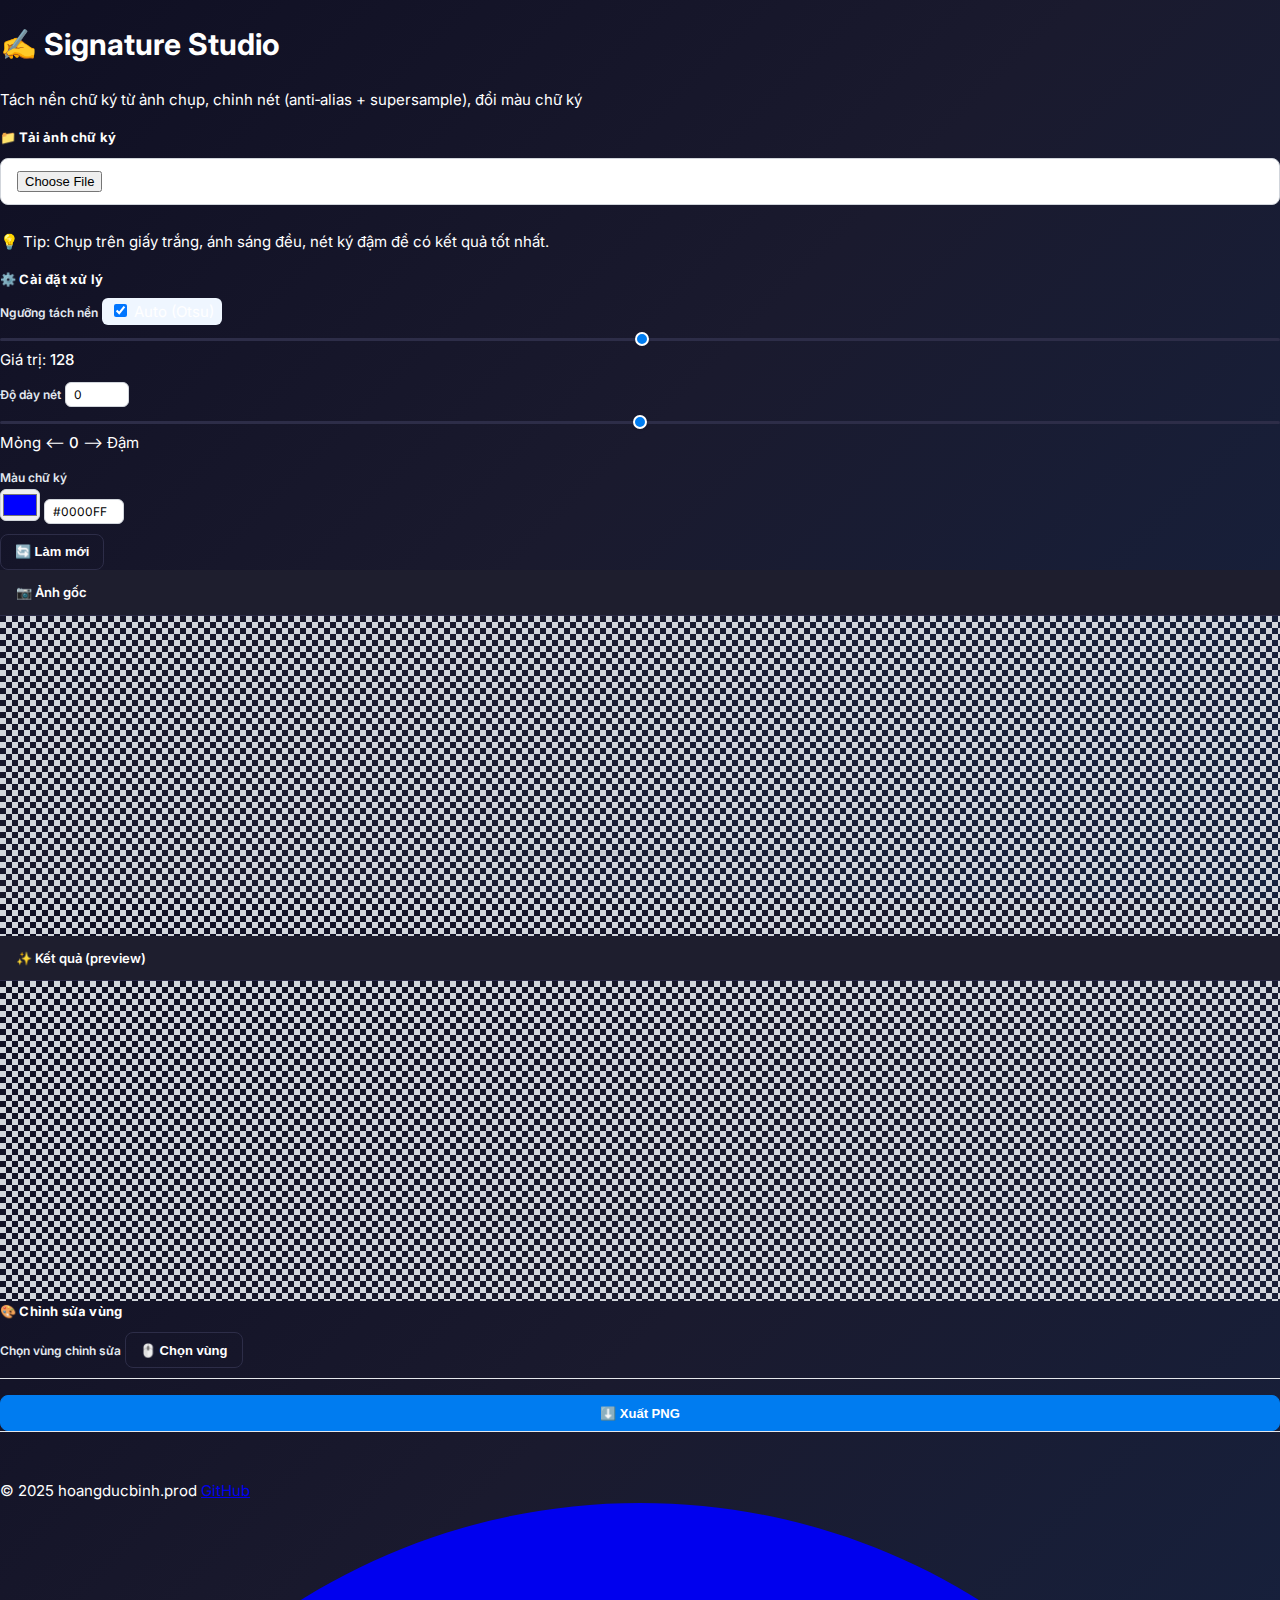
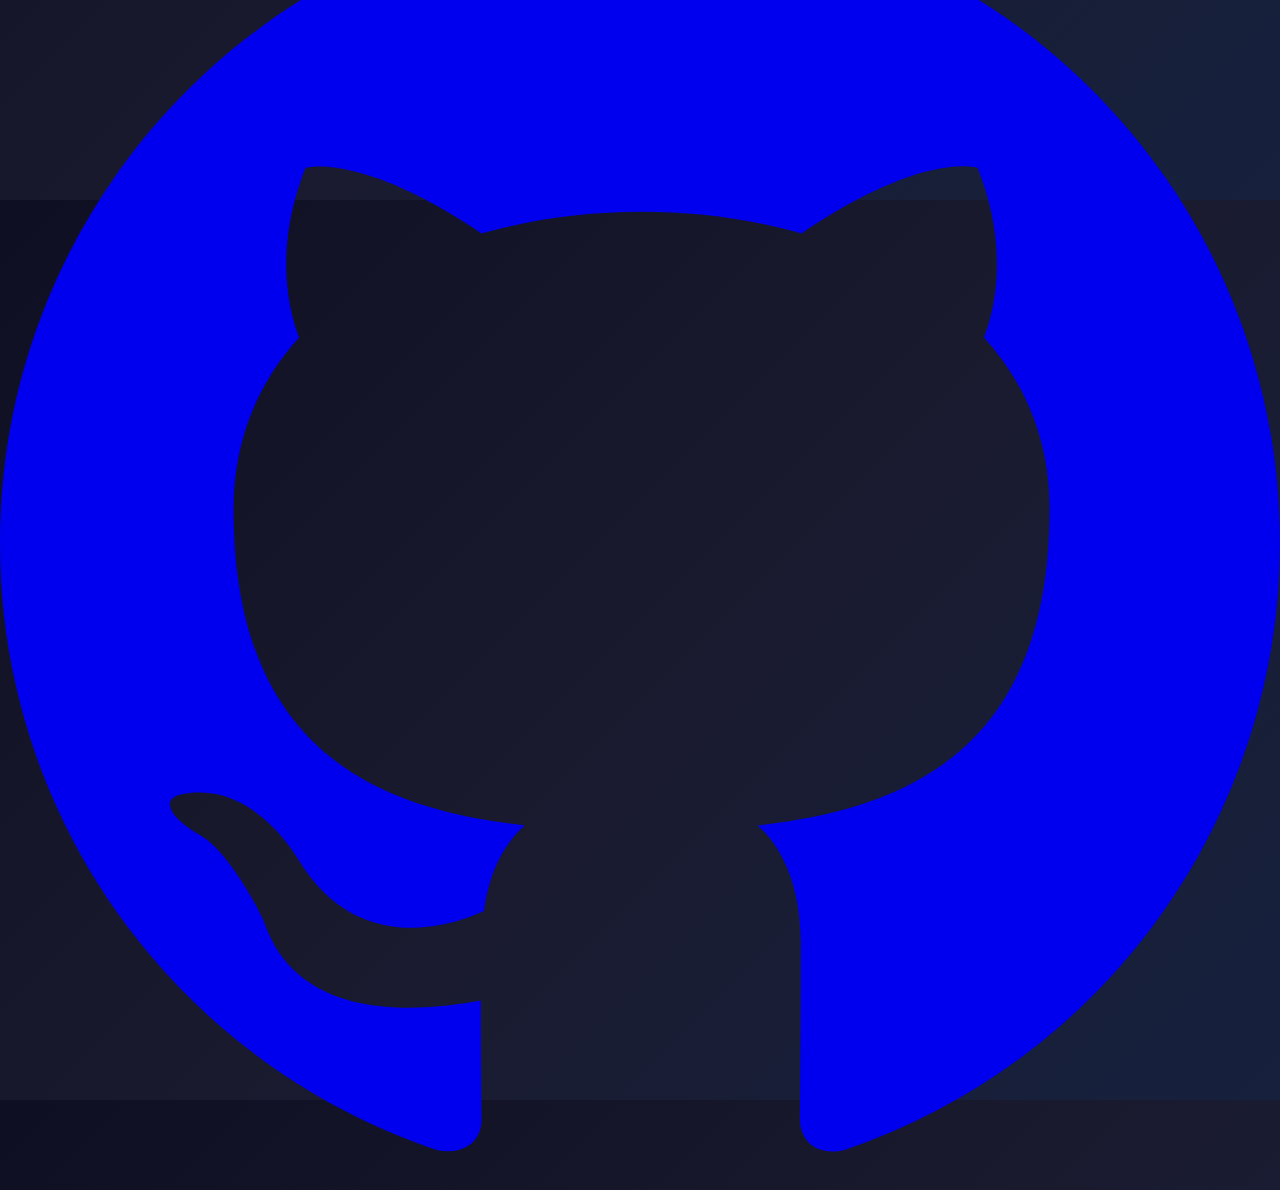
<file: src/index.html>
<!doctype html>
<html lang="vi">
<head>
  <meta charset="utf-8" />
  <meta name="viewport" content="width=device-width, initial-scale=1" />
  <title>Signature Studio — Tách nền & chỉnh màu nét ký</title>
  <meta name="description" content="Công cụ tách nền & chỉnh sửa chữ ký online miễn phí. Tách nền chữ ký từ ảnh chụp, chỉnh nét và đổi màu chữ ký." />
  <meta name="keywords" content="signature studio, tách nền chữ ký, chỉnh sửa chữ ký, công cụ chữ ký online, signature editor" />
  <meta name="author" content="hoangducbinh.prod" />
  
  <!-- Open Graph tags for social media -->
  <meta property="og:title" content="Signature Studio — Tách nền & chỉnh màu nét ký" />
  <meta property="og:description" content="Công cụ tách nền & chỉnh sửa chữ ký online miễn phí" />
  <meta property="og:type" content="website" />
  <!-- Thay thế URL dưới đây bằng URL GitHub Page của bạn -->
  <meta property="og:url" content="https://hoangducbinh.github.io/signature-studio/src/index.html" />

  <link rel="preconnect" href="https://fonts.googleapis.com">
  <link rel="preconnect" href="https://fonts.gstatic.com" crossorigin>
  <link href="https://fonts.googleapis.com/css2?family=Inter:wght@400;500;600;700&family=Roboto:wght@400;500;700&display=swap" rel="stylesheet">
  <link rel="stylesheet" href="./styles.css" />
</head>
<body class="body-bg">
  <header class="max-w-full mx-auto px-8 py-8">
    <div class="text-center mb-8">
      <h1 class="text-3xl font-bold text-gray-900 mb-3">
        <span style="color: #3b82f6;">✍️</span> Signature Studio
      </h1>
      <p class="text-gray-600 text-lg max-w-3xl mx-auto leading-relaxed">
        Tách nền chữ ký từ ảnh chụp, chỉnh nét (anti‑alias + supersample), đổi màu chữ ký
      </p>
    </div>
  </header>

  <main class="max-w-full mx-auto px-8 pb-24">
    <section class="grid lg:grid-cols-5 gap-8 items-start">
      <div class="lg:col-span-1 space-y-6">
        <div class="control-group">
          <h3 class="subsection-title">📁 Tải ảnh chữ ký</h3>
          <div class="input-group">
            <input id="fileInput" type="file" accept="image/*" style="width: 100%; padding: 0.75rem 1rem; border: 1px solid #d1d5db; border-radius: 0.5rem; background-color: white; transition: border-color 0.2s ease;" />
            <p class="tooltip">💡 Tip: Chụp trên giấy trắng, ánh sáng đều, nét ký đậm để có kết quả tốt nhất.</p>
          </div>
        </div>

        <div class="control-group">
          <h3 class="subsection-title">⚙️ Cài đặt xử lý</h3>
          <div class="input-group">
            <div>
              <div class="flex items-center justify-between mb-2">
                <label class="label">Ngưỡng tách nền</label>
                <label class="inline-flex items-center gap-2 text-xs" style="background-color: #eff6ff; padding: 0.25rem 0.5rem; border-radius: 0.375rem;">
                  <input id="autoOtsu" type="checkbox" class="mr-1" checked /> Auto (Otsu)
                </label>
              </div>
              <input id="thresh" type="range" min="0" max="255" value="128" style="width: 100%;" />
              <div class="text-xs text-gray-500 mt-1">Giá trị: <span id="threshVal" style="font-weight: 500;">128</span></div>
            </div>

            <div>
              <div class="flex items-center justify-between mb-2">
                <label class="label">Độ dày nét</label>
                <input id="strokeNum" type="number" value="0" min="-5" max="5" step="0.5" style="width: 4rem; padding: 0.25rem 0.5rem; font-size: 0.75rem; border: 1px solid #d1d5db; border-radius: 0.375rem;" />
              </div>
              <input id="stroke" type="range" min="-5" max="5" value="0" step="0.5" style="width: 100%;" />
              <div class="text-xs text-gray-500 mt-1">Mỏng ⟵ <span id="strokeVal" style="font-weight: 500;">0</span> ⟶ Đậm</div>
            </div>

            <div>
              <div class="flex items-center justify-between mb-2">
                <label class="label">Màu chữ ký</label>
                <div class="flex items-center gap-2">
                  <input id="color" type="color" value="#0000FF" style="width: 2.5rem; height: 2rem; border: 1px solid #d1d5db; border-radius: 0.375rem; padding: 0; cursor: pointer;" />
                  <input id="colorHex" type="text" value="#0000FF" placeholder="#000000" style="width: 5rem; padding: 0.25rem 0.5rem; font-size: 0.75rem; border: 1px solid #d1d5db; border-radius: 0.375rem;" maxlength="7" />
                </div>
              </div>
            </div>
            <div class="flex gap-3 pt-4">
              <button id="processBtn" class="btn btn-primary hidden" style="flex: 1;">🎯 Tách nền</button>
              <button id="resetBtn" class="btn btn-secondary">🔄 Làm mới</button>
              <button id="resetAllBtn" class="btn btn-secondary hidden">🔄 Reset thay đổi</button>
            </div>
          </div>
        </div>
      </div>

      <div class="lg:col-span-3 grid md:grid-cols-2 gap-6">
        <div class="canvas-container">
          <div class="canvas-header">📷 Ảnh gốc</div>
          <div class="canvas-body">
            <canvas id="origCanvas" style="max-width: 100%; max-height: 100%; object-fit: contain;"></canvas>
          </div>
        </div>
        <div class="canvas-container">
          <div class="canvas-header">✨ Kết quả (preview)</div>
          <div class="canvas-body">
            <canvas id="outCanvas" style="max-width: 100%; max-height: 100%; object-fit: contain;"></canvas>
          </div>
        </div>
      </div>

      <div class="lg:col-span-1 space-y-6">
        <div class="control-group">
          <h3 class="subsection-title">🎨 Chỉnh sửa vùng</h3>
          <div class="input-group">
            <div>
              <div class="flex items-center justify-between mb-3">
                <label class="label">Chọn vùng chỉnh sửa</label>
                <button id="selectModeBtn" class="btn btn-secondary text-xs">🖱️ Chọn vùng</button>
              </div>
              <div id="selectionTools" class="space-y-3 hidden">
                <div class="flex gap-2">
                  <button id="rectSelectBtn" class="btn btn-secondary text-xs" style="flex: 1;">📐 Hình chữ nhật</button>
                  <button id="brushSelectBtn" class="btn btn-secondary text-xs" style="flex: 1;">🖌️ Cọ vẽ</button>
                </div>
                <div class="flex gap-3 items-center">
                  <label class="text-xs text-gray-600">Kích thước cọ:</label>
                  <input id="brushSize" type="range" min="5" max="50" value="15" style="flex: 1;" />
                  <span class="text-xs text-gray-500" style="width: 3rem; text-align: center; font-weight: 500;"><span id="brushSizeVal">15</span>px</span>
                </div>
              </div>
            </div>
            
            <div id="regionControls" class="space-y-3 hidden">
              <div style="padding: 0.75rem; background-color: #eff6ff; border-radius: 0.5rem; border: 1px solid #bfdbfe;">
                <div class="flex items-center justify-between mb-2">
                  <label class="label">Màu vùng chọn (#0000FF)</label>
                  <div class="flex items-center gap-2">
                    <input id="regionColor" type="color" value="#0000FF" style="width: 2rem; height: 1.5rem; border: 1px solid #d1d5db; border-radius: 0.375rem; padding: 0; cursor: pointer;" />
                    <input id="regionColorHex" type="text" value="#0000FF" placeholder="#000000" style="width: 4rem; padding: 0.25rem 0.5rem; font-size: 0.75rem; border: 1px solid #d1d5db; border-radius: 0.375rem;" maxlength="7" />
                  </div>
                </div>
                <div class="flex items-center justify-between">
                  <label class="label">Độ dày vùng chọn</label>
                  <input id="regionStroke" type="number" value="0" min="-3" max="3" step="0.5" style="width: 4rem; padding: 0.25rem 0.5rem; font-size: 0.75rem; border: 1px solid #d1d5db; border-radius: 0.375rem;" />
                </div>
                <div class="flex gap-2 mt-3">
                  <button id="applyRegionBtn" class="btn btn-primary text-xs" style="flex: 1;">✅ Áp dụng</button>
                  <button id="clearRegionBtn" class="btn btn-secondary text-xs hidden" style="flex: 1;">❌ Xóa vùng</button>
                </div>
                <div class="flex gap-2 mt-2">
                  <button id="resetRegionBtn" class="btn btn-secondary text-xs" style="flex: 1;">🔄 Reset vùng</button>
                </div>
              </div>
            </div>
            
            <div style="padding-top: 1rem; border-top: 1px solid #e5e7eb;">
              <button id="exportBtn" class="btn btn-primary" style="width: 100%;">⬇️ Xuất PNG</button>
            </div>
          </div>
        </div>
      </div>
    </section>
  </main>

  <footer class="max-w-full mx-auto px-8 py-8 text-center">
    <div style="border-top: 1px solid #e5e7eb; padding-top: 2rem;">
      <p class="text-sm text-gray-500">
        © 2025 hoangducbinh.prod 
        <a href="https://github.com/hoangducbinh/signature-studio/src/index.html" 
           class="text-blue-600 hover:text-blue-800 ml-2" 
           target="_blank" 
           rel="noopener noreferrer">
          <span>GitHub</span>
          <svg class="inline-block ml-1 w-4 h-4" fill="currentColor" viewBox="0 0 24 24">
            <path d="M12 0C5.37 0 0 5.37 0 12c0 5.31 3.435 9.795 8.205 11.385.6.105.825-.255.825-.57 0-.285-.015-1.23-.015-2.235-3.015.555-3.795-.735-4.035-1.41-.135-.345-.72-1.41-1.23-1.695-.42-.225-1.02-.78-.015-.795.945-.015 1.62.87 1.845 1.23 1.08 1.815 2.805 1.305 3.495.99.105-.78.42-1.305.765-1.605-2.67-.3-5.46-1.335-5.46-5.925 0-1.305.465-2.385 1.23-3.225-.12-.3-.54-1.53.12-3.18 0 0 1.005-.315 3.3 1.23.96-.27 1.98-.405 3-.405s2.04.135 3 .405c2.295-1.56 3.3-1.23 3.3-1.23.66 1.65.24 2.88.12 3.18.765.84 1.23 1.905 1.23 3.225 0 4.605-2.805 5.625-5.475 5.925.435.375.81 1.095.81 2.22 0 1.605-.015 2.895-.015 3.3 0 .315.225.69.825.57A12.02 12.02 0 0024 12c0-6.63-5.37-12-12-12z"/>
          </svg>
        </a>
      </p>
    </div>
  </footer>

  <div id="loadingModal" class="modal hidden">
    <div class="modal-content">
      <div class="loader"></div>
      <p class="loading-text">Đang xử lý ảnh...</p>
    </div>
  </div>

<script src="./script.js"></script>
</body>
</html>
</file>
<file: src/styles.css>
/* ===== Base ===== */
:root{
  --bg: linear-gradient(135deg, #0f0f23 0%, #1a1a2e 50%, #16213e 100%);
  --card: linear-gradient(-20deg, #1e1e2e 0%, #252545 100%);
  --card-preview: #ffffff;
  --ink: #ffffff;
  --muted: #8b8ba7;
  --line: #2d2d48;
  --primary: #007CF0;
  --primary-hover: #0066CC;
  --radius: 12px;
  --radius-sm: 8px;
  --shadow: 0 4px 20px rgba(0, 0, 0, 0.15), 0 1px 3px rgba(0, 0, 0, 0.1);
}

*,
*::before,
*::after { box-sizing: border-box; }
html,body{ height:100%; }
body{
  margin:0;
  font-family:'Inter',system-ui,-apple-system,'Segoe UI',Roboto,Arial,'Noto Sans',sans-serif;
  font-size:15px; line-height:1.6;
  background:var(--bg); color:var(--ink);
  -webkit-font-smoothing:antialiased; text-rendering:optimizeLegibility;
}

/* ===== Layout ===== */
.container{ max-width:1180px; padding:0 20px; margin:0 auto; }
.header{ padding:20px 0 10px; }
.main{ padding:6px 0 20px; }
.footer{ padding:16px 0 24px; text-align:center; }

.brand{ display:flex; align-items:center; gap:12px; }
.logo{
  width:36px; height:36px; display:grid; place-items:center;
  border:1px solid var(--line); border-radius:10px; color:var(--primary); background:linear-gradient(135deg, #1e1e2e 0%, #252545 100%);
}
.brand-text .app-title{ margin:0; font-weight:700; letter-spacing:-0.3px; font-size:20px; }
.brand-text .app-tagline{ margin:2px 0 0; color:var(--muted); font-size:13px; }

.layout{ display:grid; grid-template-columns: 260px 1fr; gap:20px; align-items:start; }
@media (max-width: 960px){
  .layout{ grid-template-columns:1fr; }
}

/* ===== Sidebar / Nav ===== */
.sidebar{ display:flex; flex-direction:column; gap:12px; position:sticky; top:12px; }
.nav-group{ display:flex; flex-direction:column; gap:4px; padding:6px; border:1px solid var(--line); background:var(--card); border-radius:var(--radius); box-shadow:var(--shadow); }
.nav-btn{
  display:flex; align-items:center; gap:8px;
  appearance:none; border:0; background:transparent; cursor:pointer;
  padding:8px 10px; border-radius:8px; color:var(--ink); font-weight:600;
}
.nav-btn .nav-dot{ width:6px; height:6px; border-radius:999px; background:#4a4a6a; }
.nav-btn:hover{ background:rgba(0, 124, 240, 0.1); }
.nav-btn.active{ background:var(--primary); color:#ffffff; }
.nav-btn.active .nav-dot{ background:#ffffff; }

.panel-group{ display:flex; flex-direction:column; gap:12px; }
.card{
  background:var(--card); border:1px solid var(--line); border-radius:var(--radius); box-shadow:var(--shadow);
  padding:14px;
}
.card-preview{
  background:var(--card-preview); border:1px solid var(--line); border-radius:var(--radius); box-shadow:var(--shadow);
  padding:16px;
}
.subsection-title{ margin:0 0 10px; font-size:13px; font-weight:700; letter-spacing:.2px; }

.input-group{ display:flex; flex-direction:column; gap:10px; }
.file-label{ font-size:13px; color:var(--muted); }
.hint{ font-size:10.5px; color:var(--muted); background:#1a1a2e; border:1px solid var(--line); padding:6px 8px; border-radius:8px; }

/* inputs */
input, select, textarea{ font-family:inherit; }
input[type="file"]{
  width:100%; padding:12px 14px; border-radius:8px; border:1.5px dashed var(--line);
  background:#1a1a2e; font-size:13px; cursor:pointer; color:var(--ink);
}
input[type="file"]:hover{ border-color:var(--primary); background:#1e1e2e; }
input[type="number"].number{
  width:60px; padding:4px 6px; font-size:12px; border:1px solid var(--line); border-radius:6px;
  background:#1a1a2e; color:var(--ink);
}
input[type="range"]{
  width:100%; margin:6px 0 4px; appearance:none; height:3px; border-radius:2px; background:#2d2d48; outline:none;
}
input[type="range"]::-webkit-slider-thumb{
  -webkit-appearance:none; appearance:none; width:14px; height:14px; border-radius:50%; background:var(--primary); border:2px solid #fff; box-shadow:0 1px 2px rgba(0,0,0,.15); cursor:pointer;
}
input[type="range"]::-moz-range-thumb{
  width:14px; height:14px; border-radius:50%; background:var(--primary); border:2px solid #fff; box-shadow:0 1px 2px rgba(0,0,0,.15); cursor:pointer;
}
.color-stack{ display:flex; align-items:center; gap:8px; }
input.color{ width:36px; height:28px; padding:0; border:1px solid var(--line); border-radius:6px; background:#1a1a2e; }
input.hex{ width:80px; padding:4px 6px; font-size:12px; border:1px solid var(--line); border-radius:6px; background:#1a1a2e; color:var(--ink); }

.label{ font-size:12px; font-weight:600; color:#e2e8f0; }
.field{ display:flex; flex-direction:column; gap:4px; }
.field-top{ display:flex; align-items:center; justify-content:space-between; gap:6px; }
.muted{ color:var(--muted); font-size:13px; }
.small{ font-size:12.5px; }
.bold{ font-weight:600; }
.hidden{ display:none !important; }

/* ===== Buttons ===== */
.btn-row{ display:flex; gap:10px; }
.btn{ display:inline-flex; align-items:center; justify-content:center; gap:6px;
  min-height:36px; padding:8px 14px; border-radius:8px; border:1px solid var(--line); background:#2d2d48; color:var(--ink);
  font-size:13px; font-weight:600; cursor:pointer; transition:all .2s ease;
}
.btn:hover{ background:#3a3a5c; transform:translateY(-1px); box-shadow:0 4px 12px rgba(0, 0, 0, 0.15); }
.btn:active{ transform:translateY(0px); }
.btn-primary{ background:var(--primary); color:#ffffff; border-color:var(--primary); }
.btn-primary:hover{ background:var(--primary-hover); box-shadow:0 4px 20px rgba(0, 124, 240, 0.4); }
.btn-secondary{ background:transparent; border-color:var(--line); color:var(--ink); }
.btn-secondary:hover{ background:#2d2d48; }
.btn.full{ width:100%; }

/* ===== Stage / Canvas ===== */
.stage{ display:grid; grid-template-columns:1fr; gap:20px; }
.canvas-wrap{ padding:0; overflow:hidden; }
.canvas-header{
  padding:12px 16px; border-bottom:1px solid var(--line); background:#1e1e2e; color:var(--ink);
  font-size:13px; font-weight:600; display:flex; justify-content:space-between; align-items:center;
}
.canvas-title{ font-weight:600; }
.canvas-controls{ display:flex; gap:8px; }
.canvas-btn{
  display:flex; align-items:center; gap:6px; padding:6px 10px; border:1px solid var(--line);
  background:#2d2d48; border-radius:8px; font-size:12px; font-weight:500; cursor:pointer;
  transition:all .15s ease; color:var(--muted);
}
.canvas-btn:hover{ background:#3a3a5c; border-color:var(--primary); }
.canvas-btn.active{ background:var(--primary); color:#fff; border-color:var(--primary); }
.canvas-btn svg{ width:14px; height:14px; }

.canvas-body{
  display:flex; align-items:center; justify-content:center; 
  min-height:320px; max-height:calc(100vh - 200px); height:auto;
  padding:14px; overflow:hidden;
  background-image: linear-gradient(45deg, #d1d5db 25%, transparent 25%),
                    linear-gradient(-45deg, #d1d5db 25%, transparent 25%),
                    linear-gradient(45deg, transparent 75%, #d1d5db 75%),
                    linear-gradient(-45deg, transparent 75%, #d1d5db 75%);
  background-size: 12px 12px;
  background-position: 0 0, 0 6px, 6px -6px, -6px 0px;
}
canvas{ 
  max-width:calc(100vw - 300px); max-height:calc(100vh - 220px); 
  object-fit:contain; display:block; 
  border-radius:6px;
  box-shadow: 0 2px 8px rgba(0,0,0,0.08);
}

/* Responsive adjustments */
@media (max-width: 960px){
  .canvas-body{
    min-height:350px; max-height:calc(100vh - 180px);
    padding:16px;
  }
  canvas{
    max-width:calc(100vw - 48px); max-height:calc(100vh - 220px);
  }
}

@media (max-width: 640px){
  .canvas-body{
    min-height:300px; max-height:calc(100vh - 160px);
    padding:12px;
  }
  canvas{
    max-width:calc(100vw - 32px); max-height:calc(100vh - 200px);
  }
}

/* Upload prompt */
.upload-prompt{
  text-align:center; color:#374151; max-width:280px;
}
.upload-icon{
  margin:0 auto 12px; width:56px; height:56px; display:grid; place-items:center;
  background:linear-gradient(135deg, #f1f5f9 0%, #e2e8f0 100%); 
  border:2px dashed var(--primary); border-radius:10px; color:var(--primary);
}
.upload-prompt h3{
  margin:0 0 6px; font-size:16px; color:#1e293b; font-weight:700;
}
.upload-prompt p{
  margin:0 0 8px; font-size:13px; line-height:1.4; color:#475569;
}
.upload-formats{
  font-size:11px; color:#64748b; font-weight:600; letter-spacing:0.3px;
}

/* ===== Status Indicators ===== */
.canvas-status {
  font-size: 12px;
  font-weight: 500;
  padding: 4px 8px;
  border-radius: 6px;
  background: #2d2d48;
  color: var(--muted);
}
.canvas-status.loading {
  background: #fef3c7;
  color: #d97706;
}
.canvas-status.success {
  background: #d1fae5;
  color: #059669;
}
.canvas-status.error {
  background: #fee2e2;
  color: #dc2626;
}

/* ===== Modal ===== */
.modal{
  position:fixed; inset:0; display:flex; align-items:center; justify-content:center;
  background:rgba(0,0,0,.65); z-index:1000;
}
.modal.hidden{ display:none; }
.modal-content{
  background:#1e1e2e; padding:24px; border-radius:12px; box-shadow:var(--shadow); display:flex; flex-direction:column; align-items:center; gap:12px; border:1px solid var(--line);
}
.loader{ width:40px; height:40px; border:3px solid #2d2d48; border-radius:50%; border-top:3px solid var(--primary); animation:spin 1s linear infinite; }
.loading-text{ color:var(--ink); font-size:14px; font-weight:600; }
@keyframes spin{ to{ transform:rotate(360deg); } }

/* ===== Scrollbar ===== */
::-webkit-scrollbar{ width:10px; height:10px; }
::-webkit-scrollbar-thumb{ background:#4a4a6a; border-radius:8px; }
::-webkit-scrollbar-track{ background:#1a1a2e; }
</file>
